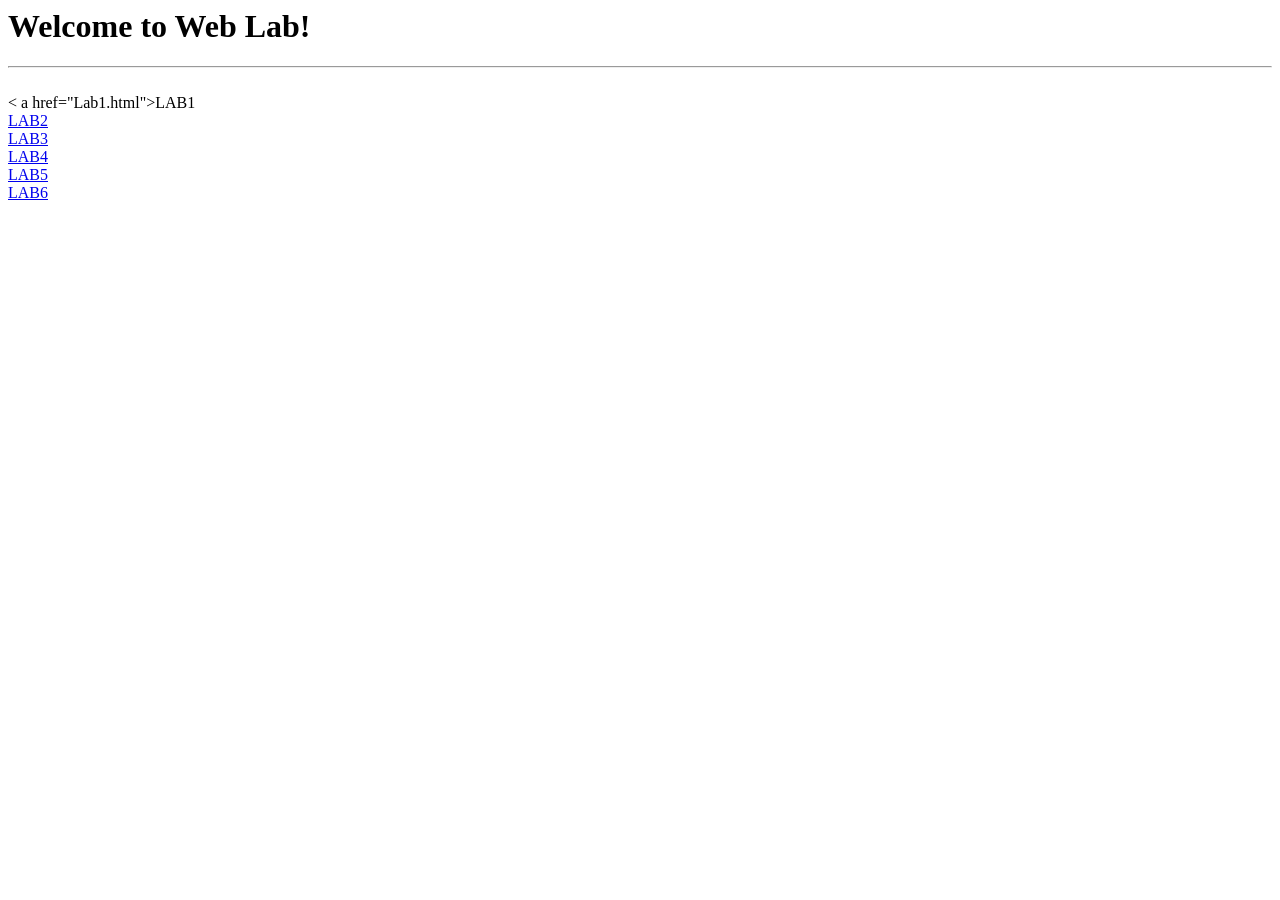
<file: index.html>
<html>
  <head>
    <title>WEB LAB</title>
  </head>
  <body>
    <h1>Welcome to Web Lab!</h1>
    <hr>
    <br>
    <
      a href="Lab1.html">LAB1</a>
     <br>
    <a href="Lab2.html">LAB2</a>

     <br>
    <a href="Lab3.html">LAB3</a>

     <br>
    <a href="Lab4.html">LAB4</a>

     <br>
  <a href="5.php">LAB5</a>
        <br>
    <a href="Lab6a.html">LAB6</a>

  </body>
</html>
</file>
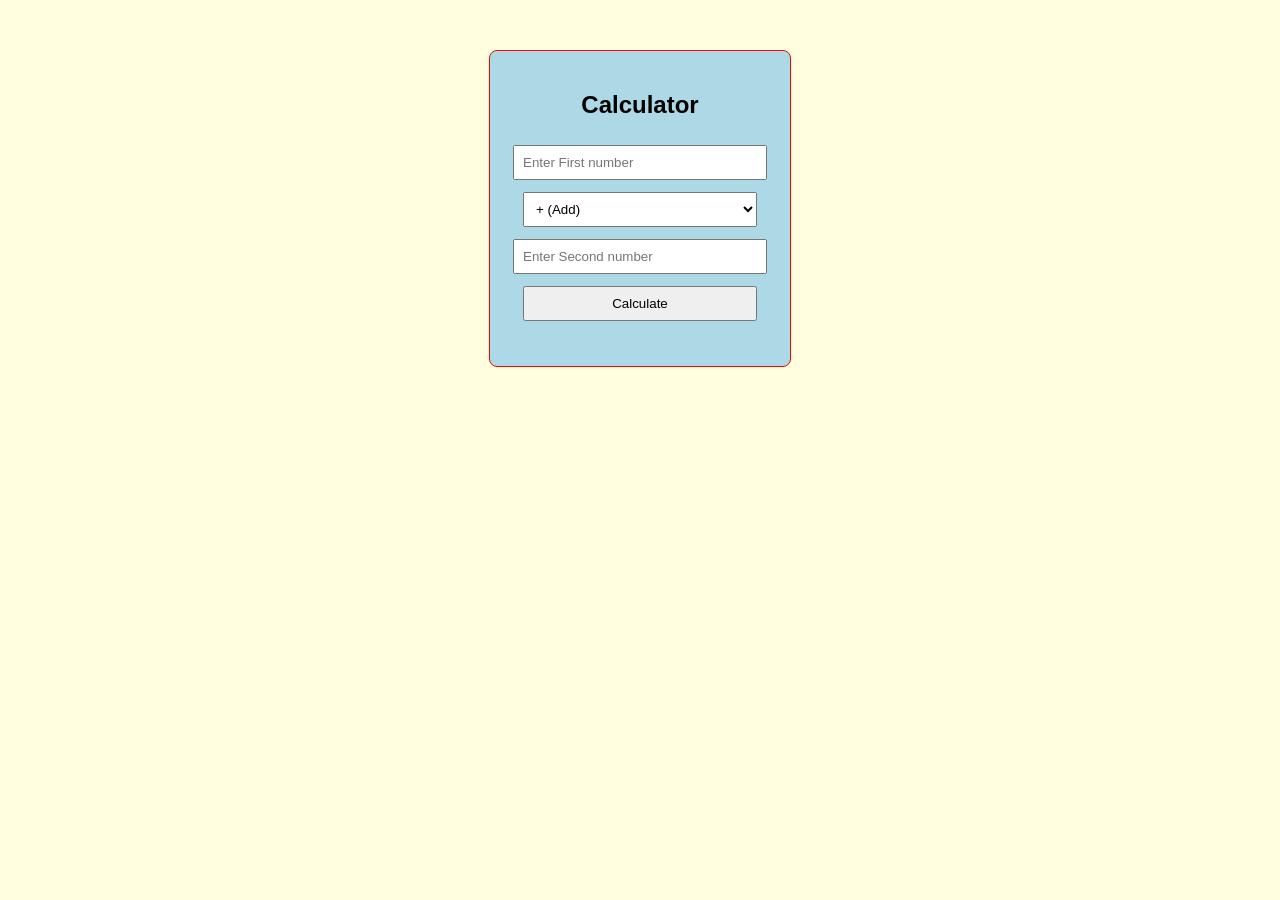
<file: Lab1.html>
<!DOCTYPE html>
<html>
<head>
  <title>Simple Calculator</title>
  <style>
    body
    {
      font-family: Arial;
      background-color:lightyellow;
    }

    #calculatorBox
    {
      width: 260px;
      margin: 50px auto;
      padding: 20px;
      background-color:lightblue;
      border: 1px solid red;
      border-radius: 8px;
      text-align: center;
    }

    input, select, button
    {
      width: 90%;
      padding: 8px;
      margin: 6px 0;
    }
  </style>
</head>
<body>
  <div id="calculatorBox">
    <h2>Calculator</h2>

    <input type="number" id="firstNumber" placeholder="Enter First number">

    <select id="operator">
      <option value="+">+ (Add)</option>
      <option value="-">- (Subtract)</option>
      <option value="*">* (Multiply)</option>
      <option value="/">/ (Divide)</option>
    </select>

    <input type="number" id="secondNumber" placeholder="Enter Second number">

    <button onclick="calculate()">Calculate</button>

    <h3 id="resultText"></h3>
  </div>

  <script>
    function calculate()
    {
      // Read the values entered by the user
      var firstNumber = parseFloat(document.getElementById("firstNumber").value);
      var secondNumber = parseFloat(document.getElementById("secondNumber").value);
      var operator = document.getElementById("operator").value;
      var result;

      // Check that both inputs are valid numbers
      if (isNaN(firstNumber) || isNaN(secondNumber))
      {
        document.getElementById("resultText").innerText = "Please enter both numbers";
        return;
      }

      // Perform the selected operation
      if (operator == "+")
      {
        result = firstNumber + secondNumber;
      }
      else if (operator == "-")
      {
        result = firstNumber - secondNumber;
      }
      else if (operator == "*")
      {
        result = firstNumber * secondNumber;
      }
      else if (operator == "/")
      {
        if (secondNumber == 0)
        {
          document.getElementById("resultText").innerText = "Cannot divide by zero";
          return;
        }
        result = firstNumber / secondNumber;
      }

      // Show the result
      document.getElementById("resultText").innerText = "Result = " + result;
    }
  </script>
</body>
</html>
</file>
